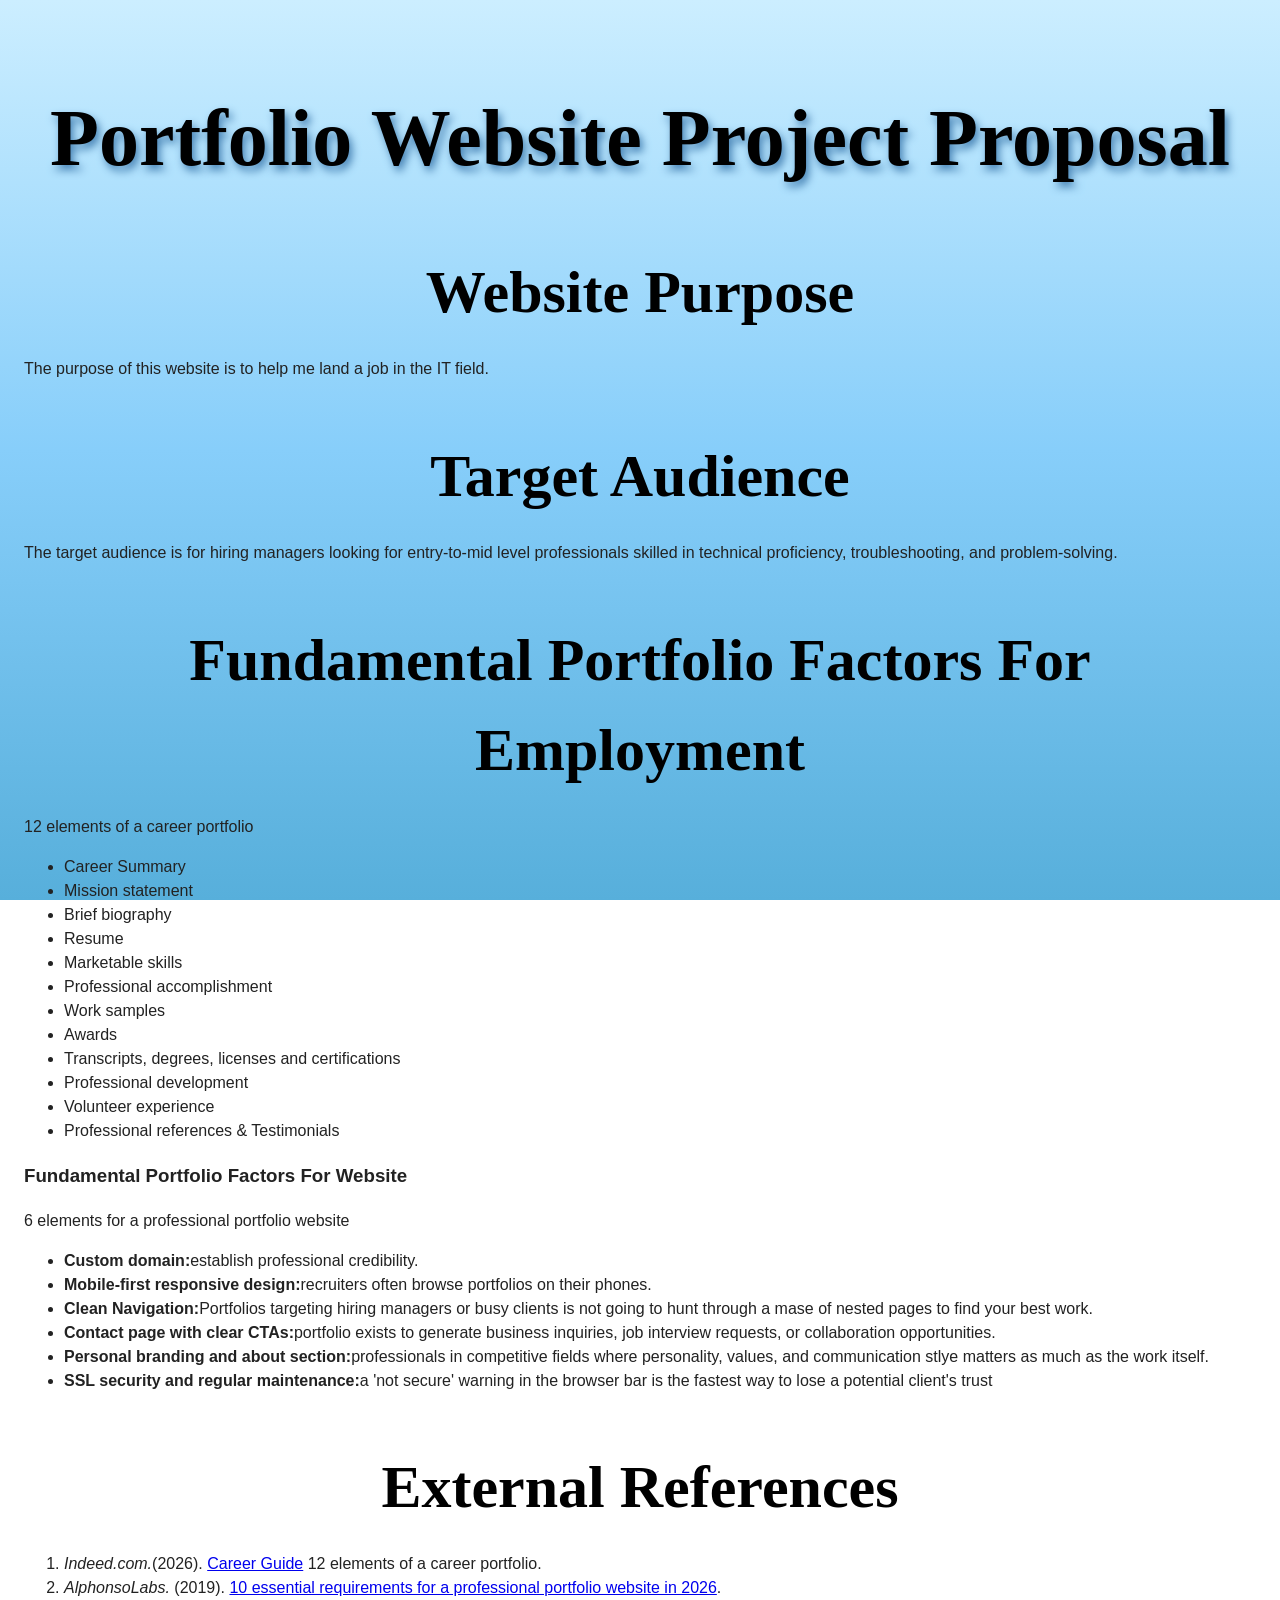
<file: proposal.html>
<!DOCTYPE html>
<!--
Student Name: Cahmetri Pryce
Date: 10/28/2026
File Name: proposal.html
-->
<html lang="en">
<head>
	<!-- Set character encoding and viewport -->
	<meta charset="UTF-8"> 
	<meta name="viewport" content="width=device-width, initial-scale=1.0">
	<!-- Link to external stylesheet -->
	<title>Project Proposal & Research</title>
	<link rel="stylesheet" href="css/styles.css">
</head>
<body>
		<!-- Main content container for the webpage -->
		<main>
			<!-- Main Header and Site Introduction -->
			<h1>Portfolio Website Project Proposal</h1>
			
			<!-- Section 1: Puropse -->
			<section>
				<!-- Section subheading -->
				<h2> Website Purpose</h2>
				<!-- Description paragraph -->
				<p> The purpose of this website is to help me land a job in the IT field.</p>
			</section>
			
			<!-- Section 2: Target Audience -->
			<section>
				<h2> Target Audience</h2>
				<!-- Description paragraph for target audience -->
				<p> The target audience is for hiring managers looking for entry-to-mid level professionals skilled in technical proficiency, troubleshooting, and problem-solving.</p>
			</section>
			
			<!-- Section 3: Portfolio Elements anf Website Factors -->
			<section>
				<h2> Fundamental Portfolio Factors For Employment</h2>
					<p>12 elements of a career portfolio</p>
					<!-- Unlisted items required for a complete professional portfolio -->
					<ul>
						<li>Career Summary</li>
						<li>Mission statement</li>
						<li>Brief biography</li>
						<li>Resume</li>
						<li>Marketable skills</li>
						<li>Professional accomplishment</li>
						<li>Work samples</li>
						<li>Awards</li>
						<li>Transcripts, degrees, licenses and certifications</li>
						<li>Professional development</li>
						<li>Volunteer experience</li>
						<li>Professional references & Testimonials</li>	
					</ul>
				
				<!-- Subsection for website specific requirements -->
				<h3>Fundamental Portfolio Factors For Website</h3>
					<p>6 elements for a professional portfolio website</p>
					<!-- Unordered list of website-specific requirements -->
					<ul>
						<!-- Bold label followed by a hort description -->
						<li><strong>Custom domain:</strong>establish professional credibility.</li>
						<li><strong>Mobile-first responsive design:</strong>recruiters often browse portfolios on their phones.</li>
						<li><strong>Clean Navigation:</strong>Portfolios targeting hiring managers or busy clients is not going to hunt through a mase of nested pages to find your best work.</li>
						<li><strong>Contact page with clear CTAs:</strong>portfolio exists to generate business inquiries, job interview requests, or collaboration opportunities.</li>
						<li><strong>Personal branding and about section:</strong>professionals in competitive fields where personality, values, and communication stlye matters as much as the work itself.</li>
						<li><strong>SSL security and regular maintenance:</strong>a 'not secure' warning in the browser bar is the fastest way to lose a potential client's trust</li>
					</ul>
			</section>

			<!-- Section 4: Citations and Sources -->
			<section>
				<h2>External References</h2>
				<ol>
					<li><cite>Indeed.com.</cite>(2026). <a href="https://www.indeed.com/career-advice/resumes-cover-letters/career-portfolio">Career Guide</a> 12 elements of a career portfolio.</li>
					<li><cite>AlphonsoLabs.</cite> (2019). <a href="https://www.alphonsolabs.com/portfolio-website-requirements-2026/">10 essential requirements for a professional portfolio website in 2026</a>.</li>
				</ol>
			</section>
		
		<!-- End of main content container -->
		</main>
	
</body>
</html>
</file>
<file: css/styles.css>
/* Student Name: Cahmetri Pryce
   Date: 2026-01-15
   File: styles.css
*/

/* CSS Reset */

body, header, nav, main, section, footer {
	margin: 0;
	padding: 0;
	border: 0;
}

/* Style rules for body content */
body {
	font-family: 'PT Serif', serif;
	background: linear-gradient(to bottom, #cceeff, #87cefa, #57afdb);
	background-repeat: no-repeat;
	background-attachment: fixed;
	margin: 0px;
	padding: 24px;	
}

/* Style rules for header content */
header {
	display: flex;
	justify-content: space-between;
	padding: 20px;
	background-color: #20B2AA;
  box-shadow: 3px 8px 5px #ffffff, -3px -8px 5px #ffffff;
}

.header-title {
	font-family: 'Passions Conflict', cursive;
	font-size: 26px;
	color: #000000;
	margin: 0;
	text-align: center;
  white-space: nowrap;  /* Keeps title on one line */
  flex: 1;
}

.header-content {
	display: flex;
	align-items: center;
  flex: 1;
}

.header-content a {
  display: flex;
  align-items: center;
  width: 100%;
  text-decoration: none;
  cursor: pointer;
  gap: 8px;
}

/* Style rules for header logo */
.header-logo {
	width: 45px;
	height: 45px;
  flex-shrink: 0;
}

/* Style rules for navigation bar */
.navbar ul {
	margin: 0px; 
	padding: 0px;
	display: flex; /* Use flexbox for horizontal layout */
	list-style-type: none; /* Remove default list styling */
	justify-content: space-between; /* Distribute items evenly */
	gap: 10px;
	overflow: hidden; /* Ensure the navbar doesn't overflow */

}

.navbar a {
	display: inline-block; 
	text-decoration: none;
	padding: 15px;
	text-align: center;
	font-family: 'PT Serif', serif;
	color: #000000;
}

.navbar a:hover {
	background-color: #4682B4;
	color: #ffffff; /* WCAG-compliant color contrast for accessibility */
}

/* Style rules for hero section */
.hero-section {
	display: flex;
  flex-direction: column; 
	align-items: center;
  text-align: center;
	gap: 15px;
	margin-bottom: 20px;
}

.profile-image {
	width: 80%;
  max-width: 300px;
	height: auto;
	margin-top: 20px; /* Adjust the top margin to create space between the image and the header */
  border-radius: 30%;
  box-shadow: 3px 8px 5px #cceeff, -3px -8px 5px #cceeff;
}

.hero-text {
	font-family: 'Passions Conflict', cursive;
	font-weight: bold;
	font-size: 60px;
}

/* Style rules for table content */
table {
  display: block;
  width: 100%;
  max-width: 850px;
  margin: 20px auto;
  overflow-x: auto;
  border-collapse: collapse;
  background-color: #ffffff;
  font-family: 'PT Serif', sans-serif;
}

/* Style rules for header */
h1 {
  text-align: center;
  font-family: 'Passions Conflict', cursive;
  font-size: 80px;
  color: #000000;
  margin-bottom: 20px;
  text-shadow: 3px 5px 8px #4682B4;
}

h2 {
  text-align: center;
  font-family: 'Passions Conflict', cursive;
  font-size: 60px;
  color: #000000;
  margin-bottom: 20px;
}

/* Style rules for sub-titles on home page */
.sub {
  text-align: left;
}

.action {
  font-size: 1.25em;
  color: #4682B4;
  font-weight: bold;
  text-decoration: none;
}
.coming-soon {
  text-align: center;
  font-family: 'PT Serif', serif;
  font-size: 40px;
  color: #000000;
}
/* Table header and cell styling */
th, td {
  padding: 12px 15px;
  text-align: left;
  border-bottom: none;
}

/* Header row styling */
thead tr {
  background-color: #20B2AA;
  color: #ffffff;
}

/* Alternating row colors using :nth-of-type() */
tbody tr:nth-of-type(even) {
  background-color: #cceeff;
}

tbody tr:nth-of-type(odd) {
  background-color: #ffffff;
}

/* Column alignment using :nth-of-type() */
th:nth-of-type(3),      /* Align the third column header to the center */
td:nth-of-type(3) {
  text-align: center;
}

/* Style rules for portrait image */
.portrait-image {
	width: 200px;
	height: 200px; 
	display: block;
	margin: 0 auto; /* Centers the image horizontally */
	margin-top: 20px; /* Adds space between the image and the header */
	border-radius: 50%; /* Makes the image circular */
}

/* Style rules for about section */
.about-text {
	text-align: center;
}

/* Style rules for job title */
.job-title {
	font-style: italic;
  font-size: 20px;
	text-align: center;
}

.project-intro {
	font-family: 'PT Serif', serif;
	font-size: 80px;
	text-align: center;
}

body {
  font-family: 'PT Serif', sans-serif;
  line-height: 1.5;
  color: #222;
}

/* Style rules for project section */
.video-header {
  text-align: left;
}

.audio-header {
  text-align: left;
}

/* Resume Content Area */
.resume-header {
  text-align: center;
  font-size: 100px;
  margin-bottom: 20px;
}

.work-experience-title {
	font-family: 'PT Serif', serif;
	text-align: left;
	font-size: 30px;
	margin-bottom: 20px;
}

/* Side-by-Side School Columns */
.education-grid {
  display: flex;
  gap: 16px;
  margin-top: 20px;
}

.school-logo-container {
  flex: 1;
}

.school-header {
	display: flex;
	align-items: center;
	gap: 10px;
	margin-bottom: 8px;
}

.school-header h3 {
	margin: 0;
}

.school-logo-1, .school-logo-2 {
  width: 32px;
  height: 32px;
  border-radius: 4px;
  object-fit: cover;
}

/* Style rules for contact */
.profile-container {
  display: flex;
  flex-direction: column;
  align-items: center;
  width: fit-content; /* Keeps the container the same width as the portrait */
  margin: 0 auto;     /* Centers the whole block on the page */
}

.portrait-image {
  width: 200px;      
  height: auto;
  border-radius: 50%; 
}

.contact-section {
  max-width: 450px;
  margin: 20px auto;
  padding: 20px;
}

.contact-section h2 {
  font-family: 'Passions Coflict', cursive;
}

.contact-form {
  display: flex;
  flex-direction: column;
  gap: 12px;
  margin-top: 15px;
}

.send {
  display: grid;
  grid-template-columns: 1fr 1fr;
  gap: 12px;
  margin-top: 10px;
}

.send-btn {
  font-family: 'PT Serif', sans-serif;
  font-size: 16px;
  background-color: #20B2AA;
}

/* Aligns the 3 icons in a neat horizontal row underneath */
.social-icons {
  display: flex;
  justify-content: center;
  gap: 15px;          /* Adds space between each icon */
  margin-top: 12px;   /* Adds space between the portrait and the icons */
}

/* Forces the social icons to be small so they fit under the portrait */
.social-icons img {
  width: 32px;       
  height: 32px;
  object-fit: contain;
}

/* Bottom Action Buttons */
.bottom-nav {
  display: flex;
  justify-content: space-between;  /* Pushes first button left, sceond button right */
  align-items: center;
  width: 100%;
  box-sizing: border-box;
  padding: 12px 16px;
  margin-top: 32px;
  margin-bottom: 32px;
}

.nav-btn {
  border: 1px solid #000000; /* width, style, color */
  border-radius: 6px; /* Adds rounded corners */
  padding: 6px 24px;
  text-decoration: none;
  color: #000000;
  font-size: 14px;
  transition: all 0.2s ease; /*Smooths the hover transition */
}

.nav-btn:hover {
  background-color: #20B2AA; /* Changes background on hover */
  color: #fff; /* Changes text to white on hover */
  border-color: #000000;
}

/* Style rules for Certificate section */
.certif {
  display: flex;
  gap: 110px; /* Space between each circle */
  flex-wrap: wrap; /* Move image to the next line on smaller screens */
  justify-content: center; /* center the row on the page */
}

.certif img {
  width: 200px;
  height: 200px;
  border-radius: 50%; /*creates oval shape */
  object-fit: cover; /* Prevents it from looking strtched or squished */
  cursor: pointer;
  transition: transform 0.2s;
}

.certif img:hover {
  transform: scale(1.05);
}

/* Enlarged popup image */
.popup-content {
  max-width: 85%;
  max-height: 85%;
  border-radius: 8px;
}

/* Background overlay */
.popup {
  display: none;
  position: fixed;
  z-index: 1000;
  left: 0;
  top: 0;
  width: 100%;
  height: 100%;
  background-color: #22222200;
  backdrop-filter: blur(4px);
  justify-content: center;
  align-items: center;
}

/* Close buttom */
.close {
  position: absolute;
  top: 20px;
  right: 35px;
  color: #20B2AA;
  font-size: 40px;
  font-weight: bold;
  cursor: pointer;
}


/* Style Rules for Hamburger Menu */
.main-header {
  display: flex;
  justify-content: space-between;
  align-items: center;
  position: relative;
  width: 100%;
  box-sizing: border-box;
  padding: 10px 15px;
}

.header-content a {
  display: flex;
  align-items: center;
  gap: 0.75rem;
}

.hamburger {
  display: flex;
  flex-direction: column;
  justify-content: space-between;
  width: 30px;
  height: 22px;
  background: transparent;
  border: none;
  cursor: pointer;
  padding: 0;
}

.hamburger span {
  display: block;
  width: 100%;
  height: 3px;
  background-color: #000000;
  border-radius: 2px;
}

.main-header .navbar {
  display: none;
  position: absolute;
  top: 100%;
  right: 0;
  width: 200px;
  background-color: #20B2AA;
  box-shadow: 0 4px 8px #00000033;
  border-radius: 0 0 8px 8px;
  z-index: 100;
}

.main-header .navbar.active {
  display: block;
}

.main-header .navbar ul {
  display: flex;
  flex-direction: column;
  list-style: none;
  margin: 0;
  padding: 0;
}

.main-header .navbar ul li {
  border-bottom: 1px solid #FFFFFF33;
}

.main-header .navbar ul li:last-child {
  border-bottom: none;
}

.main-header .navbar ul li a {
  display: block;
  padding: 12px 16px;
  color: #000000;
  text-decoration: none;
  font-weight: bold;
}

.main-header .navbar ul li a:hover {
  background-color: #FFFFFF40;
}

/* Media Query for Tablet Viewport */
@media screen and (min-width: 550px) {
  .hero-section {
    display: flex;
    flex-direction: row;
    align-items: center;
    gap: 1.5rem;
  }

  .profile-image {
    width: 45%;
    max-width: 400px;
  }

  .hero-text {
    flex: 1;
    text-align: center;
  }

  .skills-grid {
    display: grid;
    grid-template-columns: repeat(4, 1fr);
    gap: 1rem;
  }

  .skills-grid img {
    width: 100%;
    height: auto;
  }

  .bottom-nav {
    display: flex;
    justify-content: space-between;
    gap: 1rem;
  }

  .certif {
    display: grid;
    grid-template-columns: 1fr; /* Single column */
    justify-items: center; /* Centers each circle horizontally */
    gap: 1.5rem; /* Add even spacing between rows */
  }


}

/* Media Query for Desktop Viewport */
@media screen and (min-width: 900px) {
  .hamburger {
    display: none;
  }

  .main-header .navbar {
    display: block;
    position: static;
    width: auto;
    background-color: transparent;
    box-shadow: none;
  }

  .main-header .navbar ul {
    flex-direction: row;
    gap: 1.5rem;
    font-size: 0.9rem;
  }

  .main-header .navbar ul li {
    border-bottom: none;
  }

  .main-header .navbar ul li a {
    padding: 0;
  }

  .table {
    display: table;
    width: 850px;
  }

  .skills-grid {
    display: grid;
    grid-template-columns: repeat(2, 1fr);
    gap: 20px; /* Space between rows and columns */
    max-width: 500px;
    margin: 0;
  }

  .skill-grid img {
    width: 100%;
    height: auto; /* Keeps the sqare ratio without stretching */
    display: block;
  }
}
</file>
